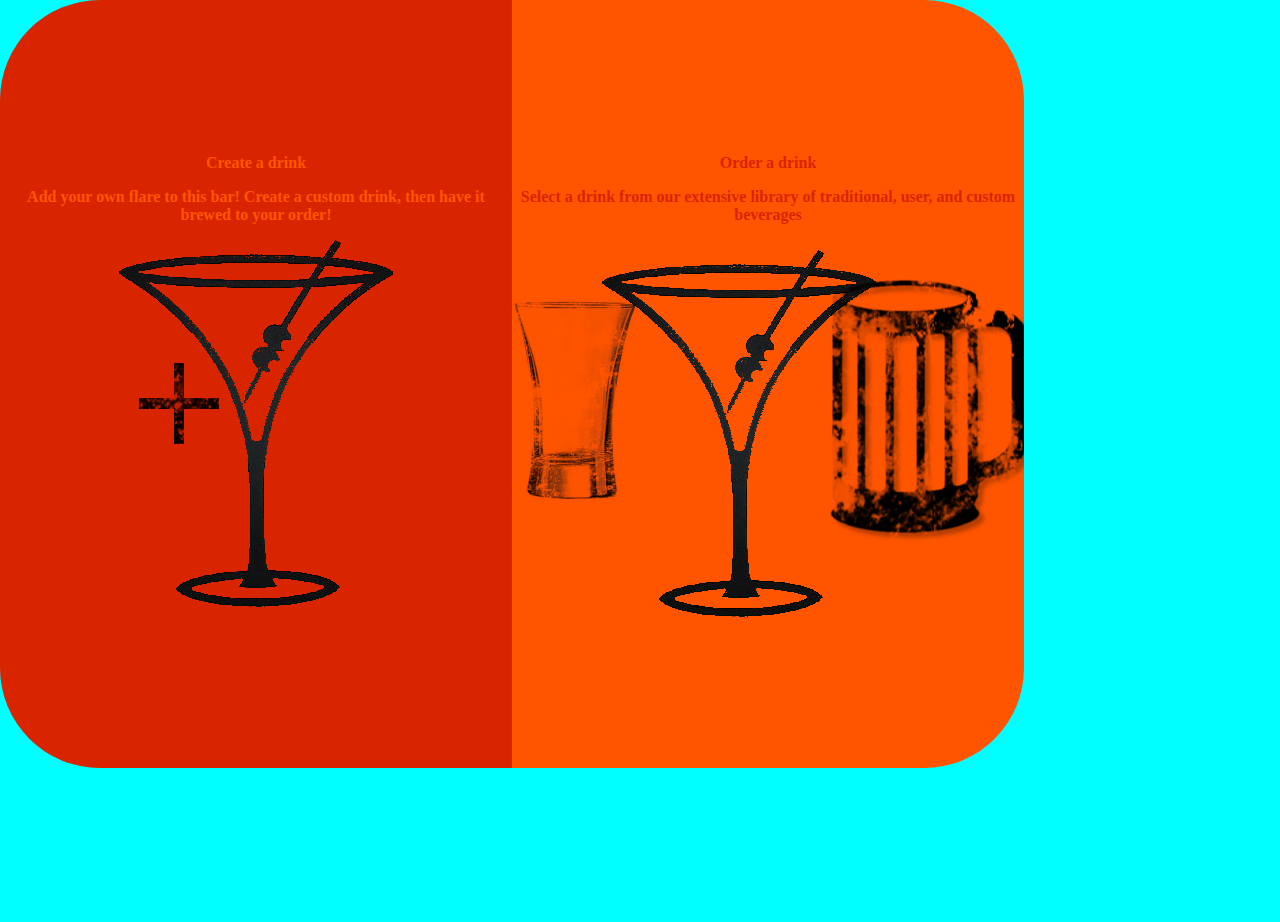
<file: HTML/charles-2012-01-04/v1/index.html>
<!DOCTYPE html PUBLIC "-//W3C//DTD XHTML 1.0 Transitional//EN" "http://www.w3.org/TR/xhtml1/DTD/xhtml1-transitional.dtd">
<html xmlns="http://www.w3.org/1999/xhtml">
	<head>
		<title>
			R.O.B. -- Robotic Operated Bartending
		</title>
		<link rel="Stylesheet" type="text/css" href="style.css" />
		<meta http-equiv="Content-Type" content="text/html; charset=UTF-8" />
	</head>
	<body>
		<div id="header">
		</div>
		<div id="body">
			<div id="newDrink">
				<div class="centeredText">
					<b>Create a drink<b><br />
					<p>Add your own flare to this bar! Create a custom drink,
						then have it brewed to your order!</p>
					<img src="data/martini_glass_plus.png" alt="Add Drink" />
				</div>
			</div>
			<div id="selectDrink">
				<div class="centeredText">
					<b>Order a drink<b><br />
					<p>Select a drink from our extensive library of traditional, user,
						and custom beverages</p>
					<img src="data/3_glasses.png" alt="Add Drink" />
				</div>
			</div>
		</div>
		<div id="footer">
		</div>
	</body>
</html>
</file>
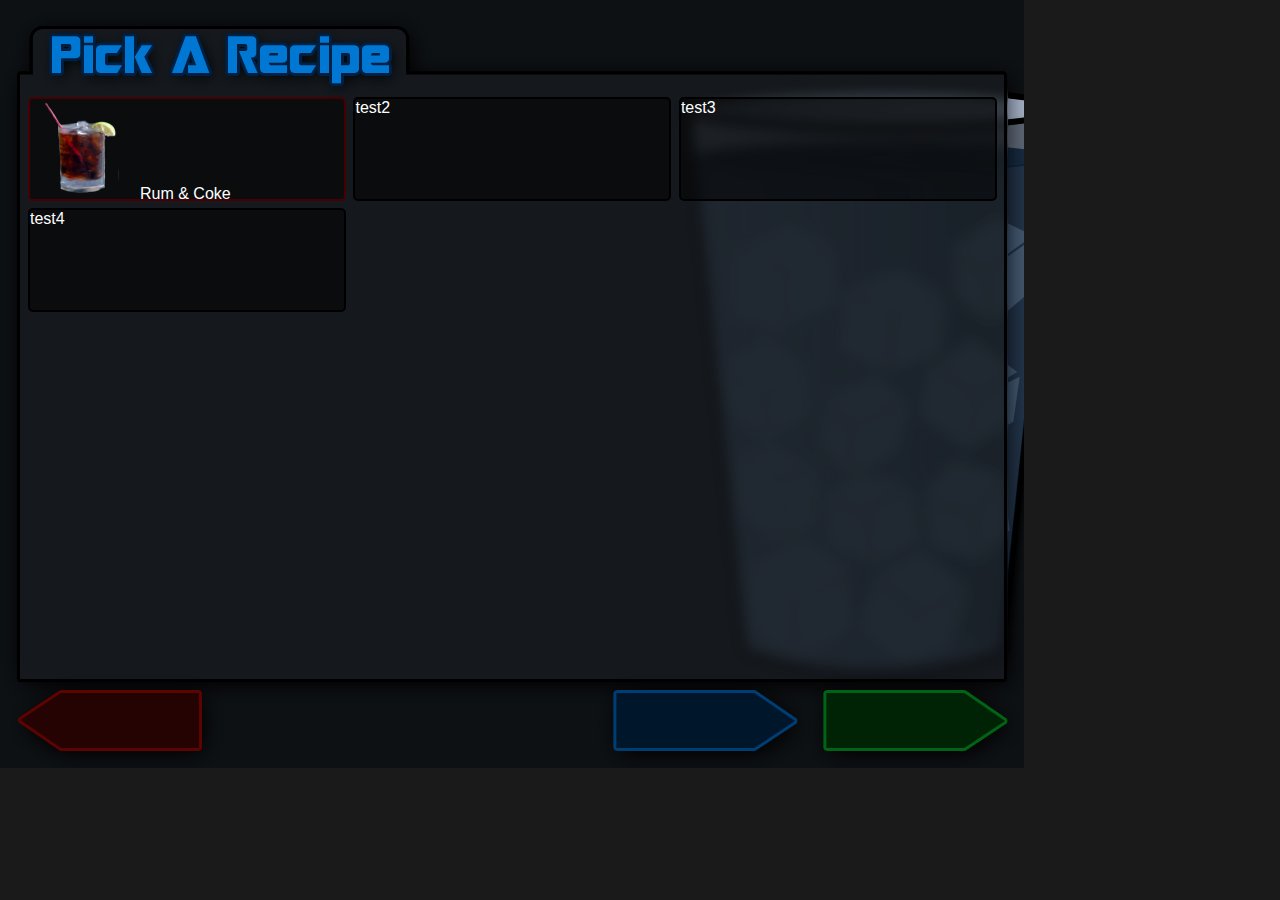
<file: HTML/forest-2012-03-14/test.html>
<!DOCTYPE html PUBLIC "-//W3C//DTD XHTML 1.0 Transitional//EN" "http://www.w3.org/TR/xhtml1/DTD/xhtml1-transitional.dtd">
<html xmlns="http://www.w3.org/1999/xhtml">
<head>
<style>
*{
	margin:0;
	padding:0;
	font-family:Arial, Helvetica, sans-serif;
	
}
body{
	background-color:#1a1a1a;
	background-image:url(UI-Mockup-Recipies-2.png);
	background-position:top left;
	background-repeat:no-repeat;
}
#recipecontainer{
	position:absolute;
	left:25px;
	top:90px;
	right:5px;
	bottom:100px;
	color:#FFF;
}
.recipe{
	display:inline-block;
	margin-top:7px;
	margin-left:3px;
	border:2px solid;
	border-color:#000;
	-webkit-border-radius: 5px;
	width:314px;
	height:100px;
	background-color:transparent;
	background-image:url(recipeboxbg.png);
	background-repeat:repeat;
	vertical-align:top;
}

.recipeimg{
	display:inline-block;
	height:100%;
	width:100px;
	margin-right:10px;
	
}
#test1{
	border-color:#460002;
	
}
#test1_img{
	background-image:url(rumcoke.png);
	background-position:center;
	background-repeat:no-repeat;
}

</style>
<meta http-equiv="Content-Type" content="text/html; charset=utf-8" />
<title>Untitled Document</title>
</head>

<body>

<div id="recipecontainer">
	<div class="recipe" id="test1"><div class="recipeimg" id="test1_img"></div>Rum & Coke</div>
	<div class="recipe" id="test2">test2</div>
	<div class="recipe" id="test3">test3</div>
	<div class="recipe" id="test4">test4</div>  
</div>
</body>
</html>
</file>
<file: HTML/charles-2012-01-04/v1/style.css>
body { /* Global settings */
	background: #00ffff;
	color: #00B3B3;
}

div#body { /* Body settings */
	margin: 0px 0px 0px 0px;
	width: 1024px;
	height: 768px;
}

div#newDrink { /* Button for the new drink */
	color: #FF5500;
	width: 512px;
	height: 768px;
	background: #D92400;
	border-top-left-radius: 100px;
	border-bottom-left-radius: 100px;
	
	position: absolute;
	left: 0px;
	top: 0px;
}

div#selectDrink { /* Button to select an already existing drink */
	color: #D92400;
	width: 512px;
	height: 768px;
	background: #FF5500;
	border-top-right-radius: 100px;
	border-bottom-right-radius: 100px;
	
	position: absolute;
	left: 512px;
	top: 0px;
}

div.centeredText { /* All text that needs to be centered */
	text-align: center;
	
	width: 100%;
	height: 768px;
	
	position: absolute;
	top: 20%;
}
</file>
